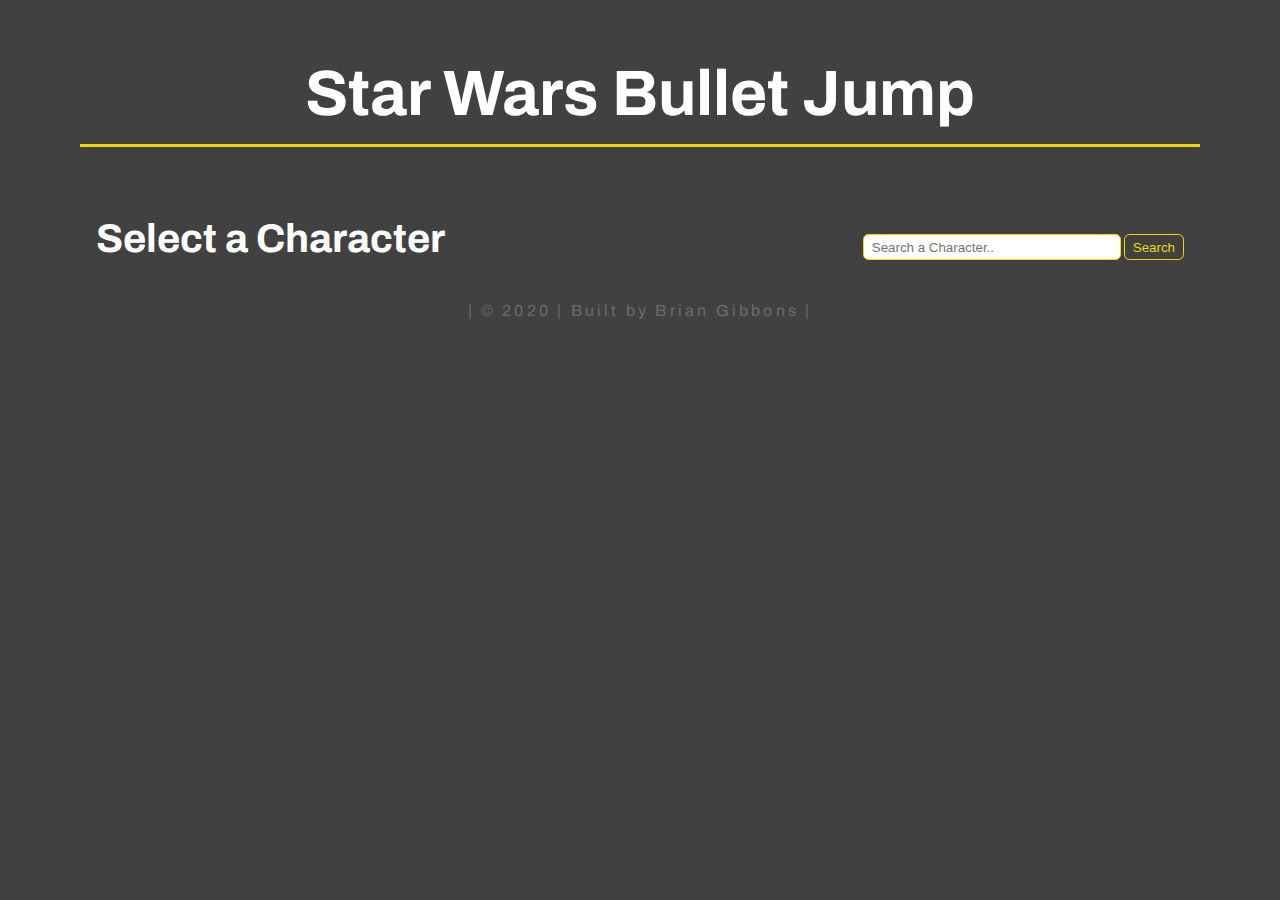
<file: index.html>
<!DOCTYPE html>
<html lang="en">
<head>
    <link href="https://fonts.googleapis.com/css2?family=Poppins:wght@200;400;600&family=Roboto:wght@100;300;400&display=swap" rel="stylesheet">

    <link href="https://fonts.googleapis.com/css2?family=Archivo:wght@500&display=swap" rel="stylesheet">

    <meta charset="UTF-8">
    <meta name="viewport" content="width=device-width, initial-scale=1.0">
    <link rel="stylesheet" href="main.css">
    <title>SWBJ | Character Selection</title>
</head>


<header id="stickyheader">
    <h1>Star Wars Bullet Jump</h1>
</header>

<body>
    <section id="select">
        <h1 id="selecth1">Select a Character</h1>
        <form id="searchbar";>
            <input id="searchinput" type="text" placeholder="Search a Character..">
            <input id="searchbutton" type="submit" value="Search">
        </form>
    </section>
<section id="gridcontainer">
    <div id="container"></div>
    <!---htmlForCards being displayed here-->
    </div>

</body>

<footer>
    <p>| © 2020 | Built by Brian Gibbons |</p>
</footer>


<script type="module" src="main.js"></script>
<script type="text/javascript" src="gamepage.js"></script>
</html>
</file>
<file: main.css>
body, nav, header, footer {
    font-family: 'Archivo';
    padding: 0;
    margin: 0;
}

    
    a:link {
        text-decoration: none;
    }

    a:active {
        text-decoration: none;
    }

    a:visited {
        text-decoration: none;
    }


/*--------HEADER------------*/

header {
    text-align: center;
}


header h1 {
    color: white;
    border-bottom: .2rem solid #EEDB00;
    padding: 1rem;
    font-size: 4rem;
}


/*---------BODY-------------*/

    body {
        background-color: #414141;
        display: flex;
        flex-direction: column;
        align-content: center;
        margin: 0 5rem;
    }

    #select {
        display: flex;
        align-items: baseline;
        justify-content: space-between;
        padding: 0 1rem;
    }
    
    #selecth1 {
        color: white;
        font-size: 2.5rem;
    }

/*-----------CARDS-----------*/

#container {
    display: flex;
    flex-flow: wrap row;
    justify-content: space-between;
    margin: 0;
    padding: 0;
}

/*--------Card--------------*/
    .scene {
        width: 12rem;
        height: 16rem;
        margin: 1rem 1rem 4.5rem;
        perspective: 600px;
    }
    
  
    .card {
        width: 100%;
        height: 100%;
        transition: transform 1s;
        transform-style: preserve-3d;
        cursor: pointer;
        position: relative;
    }
  
    .card.is-flipped {
    transform: rotateY(180deg);
    }
  
    .card_face {
        position: absolute;
        width: 100%;
        height: 100%;
        font-weight: bold;
        backface-visibility: hidden;
        border: .1rem solid #EEDB00;
        box-shadow: 0px 0px 3px .25px rgba(27, 27, 27, 0.356);
        border-radius: .5rem;
    }
  
    .card_face-front {
        background: rgb(85, 85, 85);

    }

  
    img {
        width: 12rem;
        height: 16rem;
        object-fit: cover;
        margin: 0;
        border-radius: .5rem;
    }

    #front-info p {
        background-color: black;
        margin: 0;
        text-align: center;
        position: relative;
        bottom: 3.29rem;
        padding: 1rem 0rem;
        backface-visibility: hidden;
        color: #EEDB00;
        text-transform: uppercase;
        font-size: .9rem;
        border-top: .1rem solid #EEDB00;
        border-bottom: .1rem solid #EEDB00;
        border-bottom-right-radius: .5rem;
        border-bottom-left-radius: .5rem;
    }


    .card_face-back {
        background-image: url("https://www.cincyblind.org/wp-content/uploads/2017/06/starlight.jpg");
        transform: rotateY(180deg);
    }

    #back-info {
        display: flex;
        flex-direction: column;
    }
    #back-header {
        background: linear-gradient(180deg, rgb(0, 0, 0), rgba(0, 0, 0, 0.308));
        display: flex;
        justify-content: flex-start;
        max-height: 40px;
        align-items: flex-start;
        flex-flow: wrap;
        flex-grow: 1;
        color: #EEDB00;
        border-top-left-radius: .5rem;
        border-top-right-radius: .5rem;
    }

    #back-h1 {
        font-size: 1rem;
        margin: 1rem auto;
        font-size: .8rem;
        text-transform: uppercase ;
        border-top-left-radius: .5rem;
        border-top-right-radius: .5rem;
    }

    #backblock {
        font-size: .9rem;
        padding: 0 1rem;
        display: flex;
        justify-content: space-between;
    }
 
    #back-left p {
        color: rgb(155, 155, 155);
        margin: .8rem 0 1rem;
    }

    #back-right p {
        text-align: right;
        margin: .8rem 0 1rem;
        color: #e4e4e4;
        text-transform: uppercase;
    }


/*-------Buttons and Boxes------*/

#playbutton {
    position: absolute;
    top: 17rem;
    left: 2.5rem;
    border-radius: .35rem;
    padding: .3rem .5rem;
    background-color: #414141;
    color: #EEDB00;
    border: 1px solid #EEDB00;
}

#playbutton:hover {
    background-color: #EEDB00;
    color: black;
}



#searchbutton{
    border-radius: .35rem;
    padding: .3rem .5rem;
    background-color: #414141;
    color: #EEDB00;
    border: 1px solid #EEDB00;
}

#searchinput {
    width: 15rem;
    padding: .3rem .5rem;
    border: 1px solid #EEDB00;
    border-radius: .35rem;
    flex-shrink: 2;
}

#searchbutton:hover {
    background-color: #EEDB00;
    color: black;
}

#searchbar {
    
}

/*----------FOOTER----------*/

    footer {
        color: rgb(107, 107, 107);
        letter-spacing: .2rem;
        text-align: center;
    }
</file>
